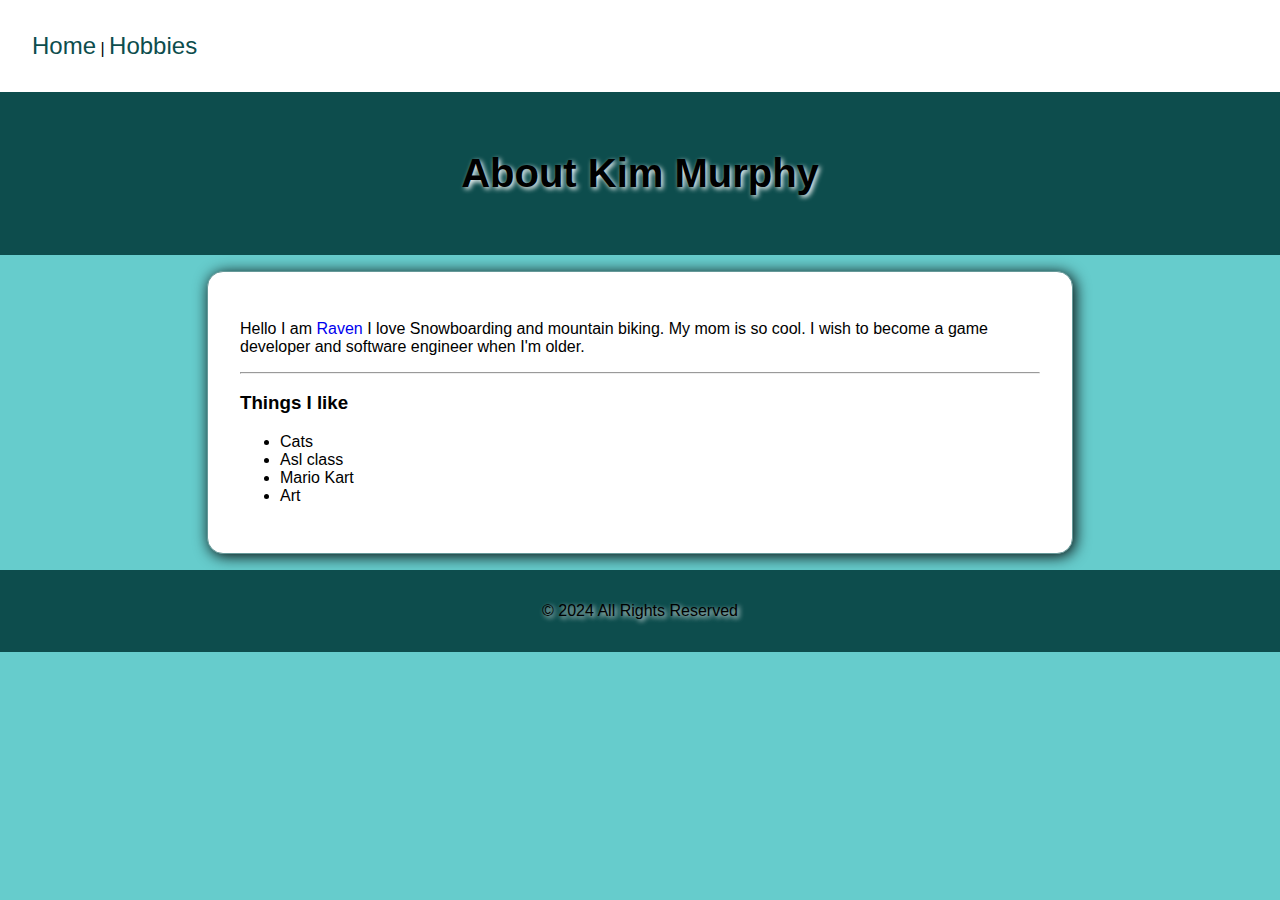
<file: index.html>
<!DOCTYPE html>
<html lang="en">
<head>
    <link rel="stylesheet" href="styles.css">
    <meta charset="UTF-8">
    <meta name="viewport" content="width=device-width, initial-scale=1.0">
    <title>My First Webpage</title>

</head>
<body>
    <nav>
        <a href="#">Home</a> | <a href="hobbies.html">Hobbies</a>
    </nav>
    <header>
        <h1>About Kim Murphy</h1>
    </header>
<main>
   <p>Hello I am <a href = "#">Raven</a> I love Snowboarding and mountain biking. My mom is so cool. I wish to become a game developer and software engineer when I'm older.</p>
   <hr>
   <h3>Things I like</h3>
   <ul>
    <li>Cats</li>
    <li>Asl class</li>
    <li>Mario Kart</li>
    <li>Art</li>
   </ul>
</main>
<footer> &copy; 2024 All Rights Reserved</footer>
</body>
</html>
</file>
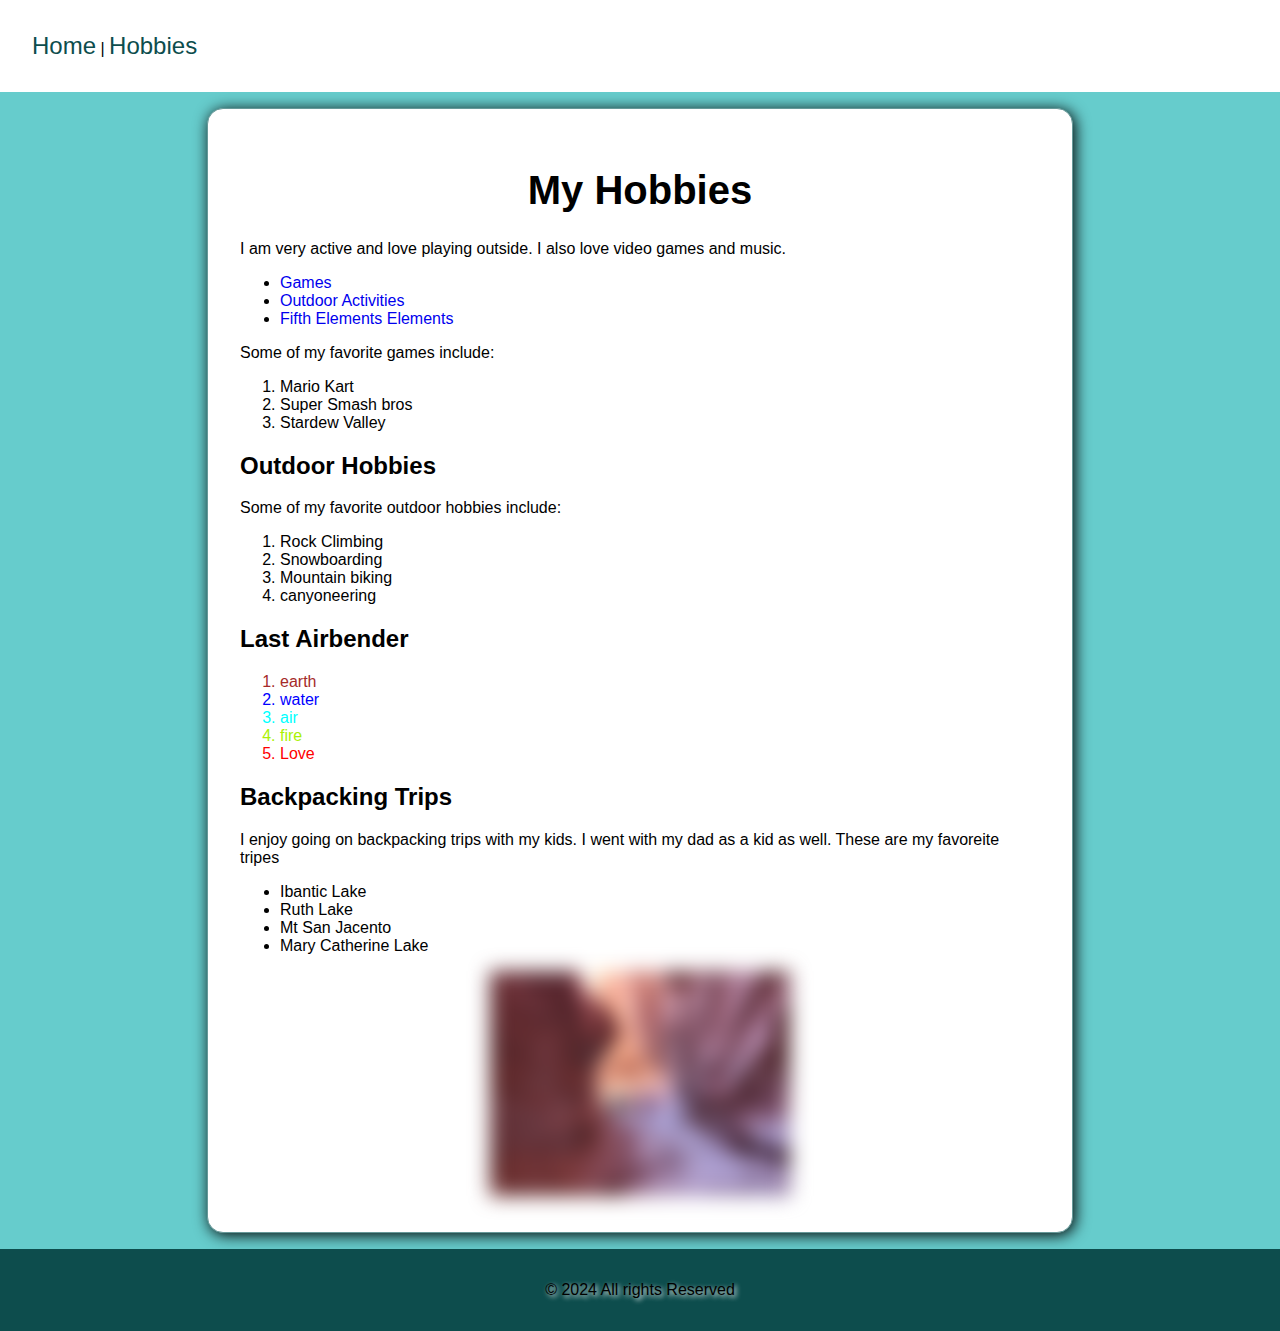
<file: hobbies.html>
<!DOCTYPE html>
<html lang="en">
<head>
    <meta charset="UTF-8">
    <meta name="viewport" content="width=device-width, initial-scale=1.0">
    <title>Hobbies</title>
    <link rel="stylesheet" href="styles.css">
</head>
<body>
    <nav>
        <a href="index.html">Home</a> | <a href="#">Hobbies</a>
    </nav>
    <main>
        <h1 style="text-align: center;">My Hobbies</h1>
        <p>I am very active and love playing outside. I also love video games and music.</p>
        <ul>
            <li><a href="#games">Games</a></li>
            <li><a href="#outdoor">Outdoor Activities</a></li>
            <li><a href="#elements">Fifth Elements Elements</a></li>
        </ul>
        <section id = "games">
            <p>Some of my favorite games include:</p>
            <ol>
                <li>Mario Kart</li>
                <li>Super Smash bros</li>
                <li>Stardew Valley</li>
            </ol>
        </section>
        <section id = "outdoor">
        <h2>Outdoor Hobbies</h2>
        <p>Some of my favorite outdoor hobbies include:</p>
        <ol>
            <li>Rock Climbing</li>
            <li>Snowboarding</li>
            <li>Mountain biking</li>
            <li>canyoneering</li>
        </ol>
    </section>
    <section id = "elements">
        <h2>Last Airbender</h2>
        <ol>
            <li style ="color: brown;">earth</li>
            <li style="color: blue;">water</li>
            <li style="color: aqua;">air</li>
            <li style="color: rgb(170, 241, 4);">fire</li>
            <li style = "color:red">Love</li>
            </ol>
        </section>
        <section id = "backpack">
        <h2>Backpacking Trips</h2>
    <p>I enjoy going on backpacking trips with my kids.  I went with my dad as a kid as well. These are my favoreite tripes</p>
    <ul>
        <li>Ibantic Lake</li>
        <li>Ruth Lake</li>
        <li>Mt San Jacento</li>
        <li>Mary Catherine Lake</li>
    </ul>
    <div class = "centerimg">
        <img src="images/kotochrome.jpg" alt="Kodochrome Basin" width = "300">
    </div>
</section>
</main>
<footer>&copy; 2024 All rights Reserved</footer>
</body>
</html>
</file>
<file: styles.css>
body{
    padding: 0;
    margin: 0;
    background-color: #66cccc;
    font-family:'Segoe UI', Tahoma, Geneva, Verdana, sans-serif;
}
header, footer{
    background-color: #0d4d4d;
    padding: 2em;
    color: black;
    text-align: center;
    text-shadow:white 2px 2px 5px;
}
main{ 
    background-color: white;
    width: 800px;
    margin: 1em auto 1em auto; /*TRBL*/
    padding: 2em;
    border-radius: 1em;
    box-shadow: black 2px 2px 15px;
  /*  border-style:double;
    border-width: 1px;
    border-color:blue;
    */
    border:1px double #669999;
}
 nav{
    background-color: white;
    padding: 2em;
 }

nav a{
    color:#0d4d4d;
    text-decoration: none;
    font-size: 1.5em;
}

nav a:hover{
    color:#669999;
    text-decoration: underline;
}

main a{
    text-decoration: none;
}
h1{
    font-size: 2.5em;
}

img{
    max-width: 500px;
    filter:blur(10px);
}

img:hover{
    filter:blur(0px);
}

.centerimg{
    text-align:center;
    
}



/*
nav
blur 
pseudo

*/
</file>
